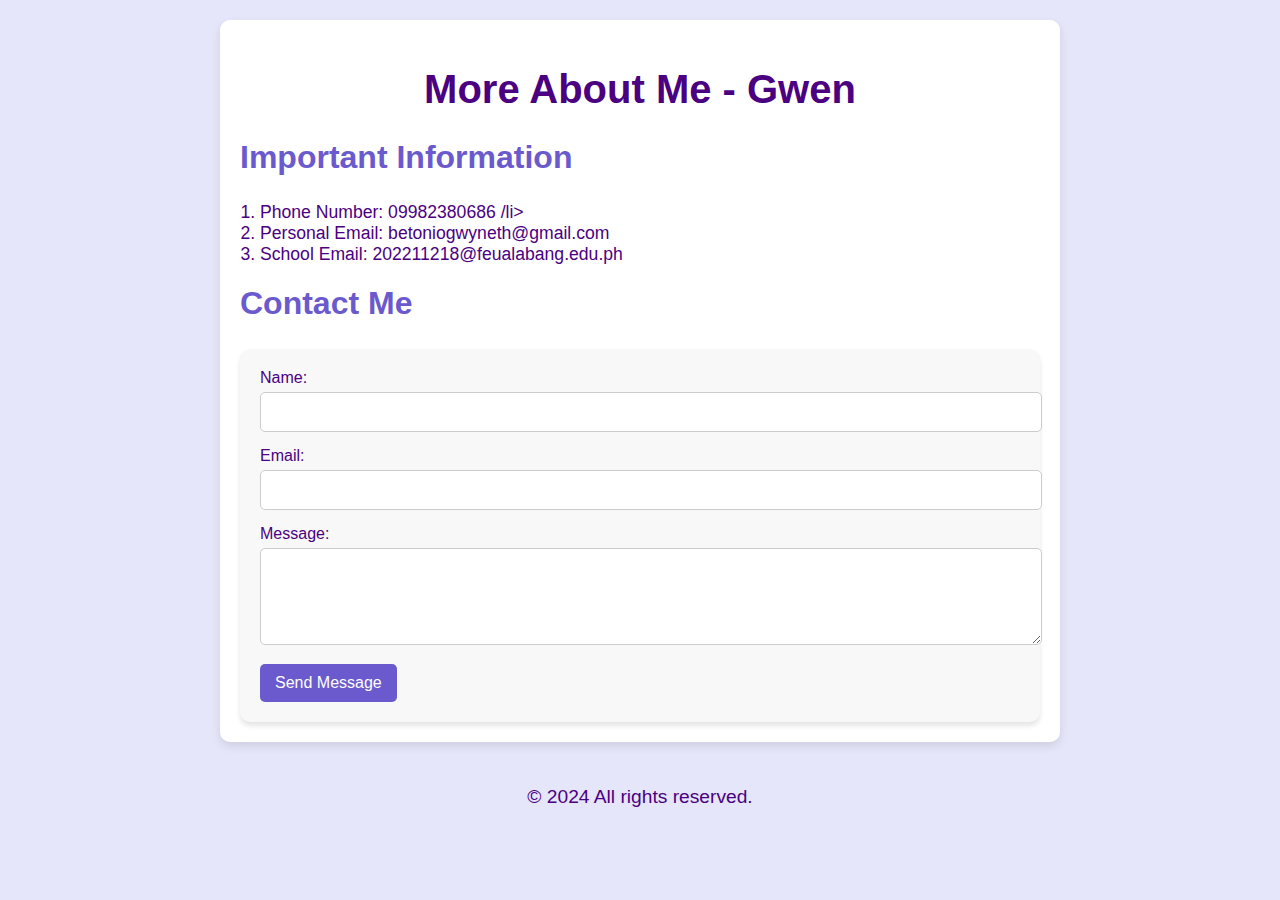
<file: about.html>
<!DOCTYPE html>
<html>
<head>
    <title>Gwyneth Betonio</title>
    <link rel="stylesheet" href="style.css">
    <meta name="description" content="A personal webpage about Gwyneth Betonio.">
</head>
<body>
    <div class="container">
        <h1>More About Me - Gwen</h1>
        <h2>Important Information</h2>

        <ol>
            <li>Phone Number: 09982380686 /li>
            <li>Personal Email: betoniogwyneth@gmail.com</li>
            <li>School Email: 202211218@feualabang.edu.ph</li>
        </ol>
    
        <h2>Contact Me</h2>
        <form action="#" method="post" class="contact-form">
            <label for="name">Name:</label>
            <input type="text" id="name" name="name" required>

            <label for="email">Email:</label>
            <input type="email" id="email" name="email" required>

            <label for="message">Message:</label>
            <textarea id="message" name="message" rows="5" required></textarea>

            <button type="submit">Send Message</button>
        </form>
    </div>
    
    <footer>
        <p>&copy; 2024 All rights reserved.</p>
    </footer>
</body>
</html>
</file>
<file: style.css>
body {
    font-family: 'Roboto', sans-serif;
    background-color: #E6E6FA;
    margin: 0;
    padding: 20px;
}

.container {
    background-color: #FFFFFF; 
    padding: 20px;
    border-radius: 10px;
    box-shadow: 0 4px 10px rgba(0, 0, 0, 0.1);
    max-width: 800px;
    margin: auto;
}

h1 {
    color: #4B0082; 
    font-size: 2.5em;
    text-align: center;
}

h2 {
    color: #6A5ACD; 
    font-size: 2em;
    margin-top: 20px;
}

p {
    color: #4B0082; 
    font-size: 1.2em;
    line-height: 1.6;
}

ol, ul {
    margin: 20px 0;
    padding-left: 20px;
}

ol li, ul li {
    font-size: 1.1em;
    color: #4B0082;
}

img {
    display: block;
    max-width: 100%;
    height: auto;
    margin: 20px auto;
    border-radius: 8px;
}

footer {
    text-align: center;
    margin-top: 40px;
    color: #4B0082;
}

.contact-form {
    margin-top: 20px;
    background-color: #f8f8f8; 
    padding: 20px;
    border-radius: 10px;
    box-shadow: 0 4px 5px rgba(0, 0, 0, 0.1);
}

.contact-form label {
    display: block;
    margin-bottom: 5px;
    color: #4B0082; 
}

.contact-form input,
.contact-form textarea {
    width: 100%;
    padding: 10px;
    margin-bottom: 15px;
    border: 1px solid #ccc;
    border-radius: 5px;
    font-size: 1em;
}

.contact-form button {
    background-color: #6A5ACD; 
    color: white;
    padding: 10px 15px;
    border: none;
    border-radius: 5px;
    cursor: pointer;
    font-size: 1em;
}

.contact-form button:hover {
    background-color: #4B0082; 
}
</file>
